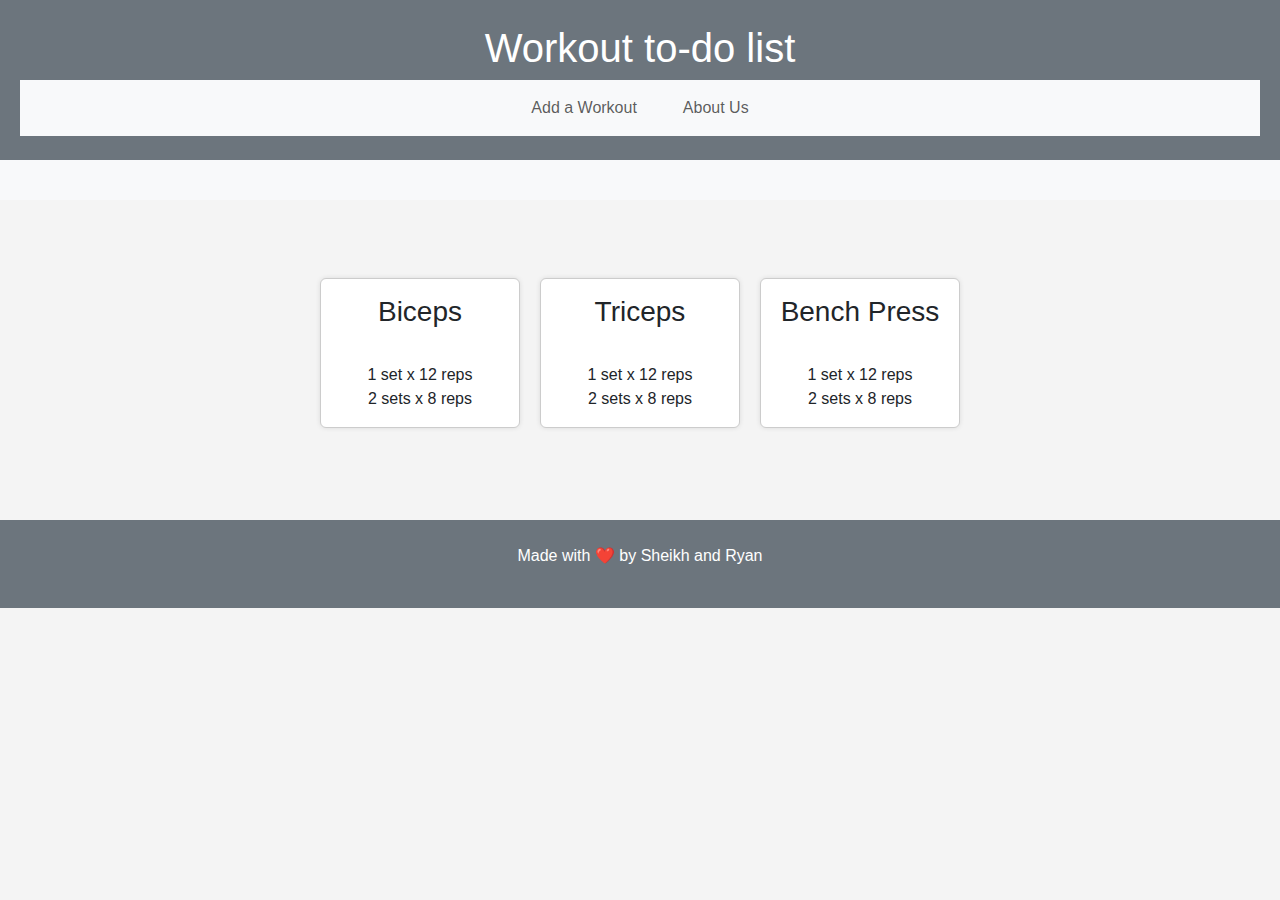
<file: index.html>
<!DOCTYPE html>
<html lang="en">
<head>
    <meta charset="UTF-8">
    <meta name="viewport" content="width=device-width, initial-scale=1.0">
    <title>Workout To-Do List</title>
    <link href="https://cdn.jsdelivr.net/npm/bootstrap@5.3.3/dist/css/bootstrap.min.css" rel="stylesheet">
    <link rel="stylesheet" href="assets/css/style.css">   
    <script defer src="assets/jscript/logic.js"></script>  
    <script defer src="assets/jscript/form.js"></script>
</head>
<body>
    <header class="header bg-secondary text-white py-4 text-center">
        <h1>Workout to-do list</h1>
        <nav class="navbar navbar-expand-lg navbar-light bg-light">
            <div class="container justify-content-center">
                <ul class="navbar-nav">
                    <li class="nav-item"><a class="nav-link" href="#" data-bs-toggle="modal" data-bs-target="#routineModal">Add a Workout</a></li>
                    <li class="nav-item"><a class="nav-link" href="aboutUs.html">About Us</a></li>
                </ul>   
            </div>
        </nav>
    </header>

    <section class="subheader bg-light text-center py-3">
        <h2></h2>
    </section>

    <!-- Todays Routine Container-->
    <div id="todaysRoutine"></div>

    <!-- All Workouts Container)-->
    <section class="workout-cards container py-5">
        <div class="row justify-content-around" id="allWorkouts">
            <div class="col-md-4 workout-card card p-3 mb-4">
                <h3 class="card-title">Biceps</h3>
                <p class="card-text">
                    <br>1 set x 12 reps
                    <br>2 sets x 8 reps
                </p>
            </div>
            <div class="col-md-4 workout-card card p-3 mb-4">
                <h3 class="card-title">Triceps</h3>
                <p class="card-text">
                    <br>1 set x 12 reps
                    <br>2 sets x 8 reps
                </p>
            </div>
            <div class="col-md-4 workout-card card p-3 mb-4">
                <h3 class="card-title">Bench Press</h3>
                <p class="card-text">
                    <br>1 set x 12 reps
                    <br>2 sets x 8 reps
                </p>
            </div>
        </div>
    </section>

    <!-- Modal with bootstrap classes -->
    <div class="modal fade" id="routineModal" tabindex="-1" aria-labelledby="routineModalLabel" aria-hidden="true">
        <div class="modal-dialog">
          <div class="modal-content">
            <div class="modal-header">
              <h5 class="modal-title" id="routineModalLabel">Add a Workout</h5>
              <button type="button" class="btn-close" data-bs-dismiss="modal" aria-label="Close"></button>
            </div>
            <div class="modal-body">
              <form id="form">
                <div class="mb-3">
                  <label for="workoutName" class="form-label">Workout Name</label>
                  <input type="text" id="title" class="form-control"  />
                </div>
                <div class="mb-3">
                  <label for="content" class="form-label">Description</label>
                  <textarea id="content" class="form-control" placeholder="ex. 2 sets x 10 reps"></textarea>
                </div>
                <p id="error" class="text-danger"></p>
                <button type="submit" id="submit-button" class="btn btn-primary">Submit</button>
              </form>
            </div>
          </div>
        </div>
      </div>

    <footer class="footer bg-secondary text-white py-4 text-center">
        <p>Made with ❤️ by Sheikh and Ryan</p>
    </footer>

    <script src="https://cdn.jsdelivr.net/npm/bootstrap@5.3.3/dist/js/bootstrap.bundle.min.js"></script>
</body>
</html>
</file>
<file: assets/css/style.css>
* {
    margin: 0;
    padding: 0;
    box-sizing: border-box;
}

body {
    font-family: Arial, sans-serif;
    background-color: #f4f4f4;
}

.header {
    background-color: #cccccc;
    padding: 20px;
    text-align: center;
}

nav ul {
    list-style-type: none;
}

nav ul li {
    display: inline;
    margin: 0 15px;
}

nav ul li a {
    text-decoration: none;
    color: black;
}

.subheader {
    background-color: #eaeaea;
    padding: 10px;
    text-align: center;
    margin-bottom: 20px;
}

.workout-cards {
    display: flex;
    flex-wrap: wrap;
    justify-content: space-around;
    padding: 20px;
}

.workout-card {
    background-color: #fff;
    border: 1px solid #ccc;
    width: 200px;
    padding: 15px;
    margin: 10px;
    text-align: center;
    box-shadow: 0px 0px 5px rgba(0, 0, 0, 0.1);
}

.workout-card h3 {
    margin-bottom: 10px;
}

.workout-image {
    height: 100px;
    background-color: #ddd;
    margin-bottom: 10px;
}

.description {
    background-color: #ccc;
    padding: 10px;
    font-size: 14px;
}

.footer {
    background-color: #cccccc;
    padding: 20px;
    text-align: center;
    margin-top: 20px;
}

.hover-shadow:hover {
  box-shadow: 0 4px 8px rgba(0, 0, 0, 0.2); /* Add a custom shadow on hover */
}
</file>
